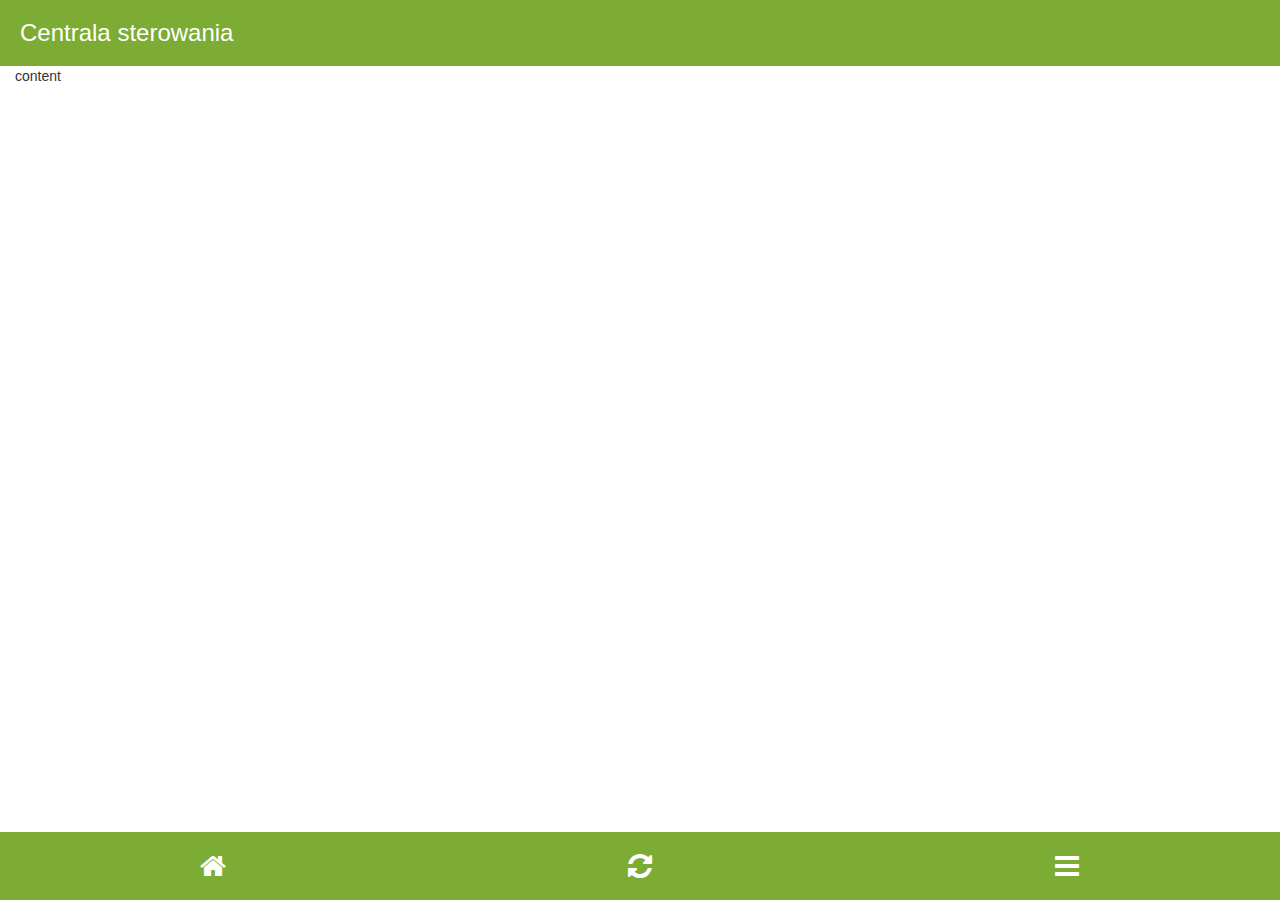
<file: index.html>
<!DOCTYPE html>
<html lang="en">
<head>
    <meta charset="UTF-8">
    <meta name="viewport" content="width=device-width, initial-scale=1.0">
    <title>Document</title>
    <link rel="stylesheet" href="assets/css/bootstrap.min.css">
    <link rel="stylesheet" href="assets/css/style.css">

    <script src="https://code.jquery.com/jquery-3.6.0.min.js"></script>
    
    <link rel="stylesheet" href="assets/css/font-awesome.min.css">
    <script src="assets/js/bootstrap.min.js"></script>
    <script src="assets/js/main.js"></script>
</head>
<body>
    <main>

        <div id="sidebar" class="sidebar-closed">
            <div id="naglowek">
                <a href="index.html"><h3>Centrala sterowania</h3></a>
            </div>
            <div class="sidebar-menu"></div>
        </div>
        
        <div class="top-bar"><h3>Centrala sterowania</h3></div>
        
        <section class="content">
            <div class="container-fluid">
                <div id="main-content">
                    <p>content</p>
                </div>
            </div>
        </section>

        <div class="bottom-bar">
            <div class="container-fluid">
                <div class="row">
                    <div class="col-12 col-md-4 text-center">
                        <a class="fa fa-home fa-2x" style="color: white;"></a>
                    </div>
                    <div class="col-12 col-md-4 text-center">
                        <a id="refresh" class="fa fa-refresh fa-2x" style="color: white;"></a>
                    </div>
                    <div class="col-12 col-md-4 text-center">
                        <a class="fa fa-bars fa-2x" style="color: white;"></a>
                    </div>
                </div>
            </div>
        </div>
    </main>
</body>
</html>
</file>
<file: assets/css/style.css>
@charset "UTF-8";

.bottom-bar{
    position: absolute;
    width: 100%;
    bottom: 0;
    background-color: rgb(124, 172, 52);
}
.top-bar{
    padding: 20px;
    background-color: rgb(124, 172, 52);
}

.row{
    display: flex;
    justify-content: space-between;
}
a:hover{
    text-decoration: none;
}
a{
    padding: 20px;
}
#sidebar {
    background-color: black;
    position: fixed;
    left: -280px;
    width: 280px;
    height: 100%;
}
.sidebar-menu{
    padding-top: 20px;
    padding-left: 10px;
}
.sidebar-menu a {
    color: white;
    text-decoration: none; 
}

.sidebar-menu li {
    list-style-type: none;
    padding: 10px 0;
}

.sidebar-menu li a {
    color: white;
    text-decoration: none;
    font-size: 18px;
}
#naglowek{
    background-color: rgb(124, 172, 52);
    padding-left:20px ;
}

h3{
    color: white;
    margin: 0px;
}
.sidebar-menu i{
    margin-right: 15px;
}
</file>
